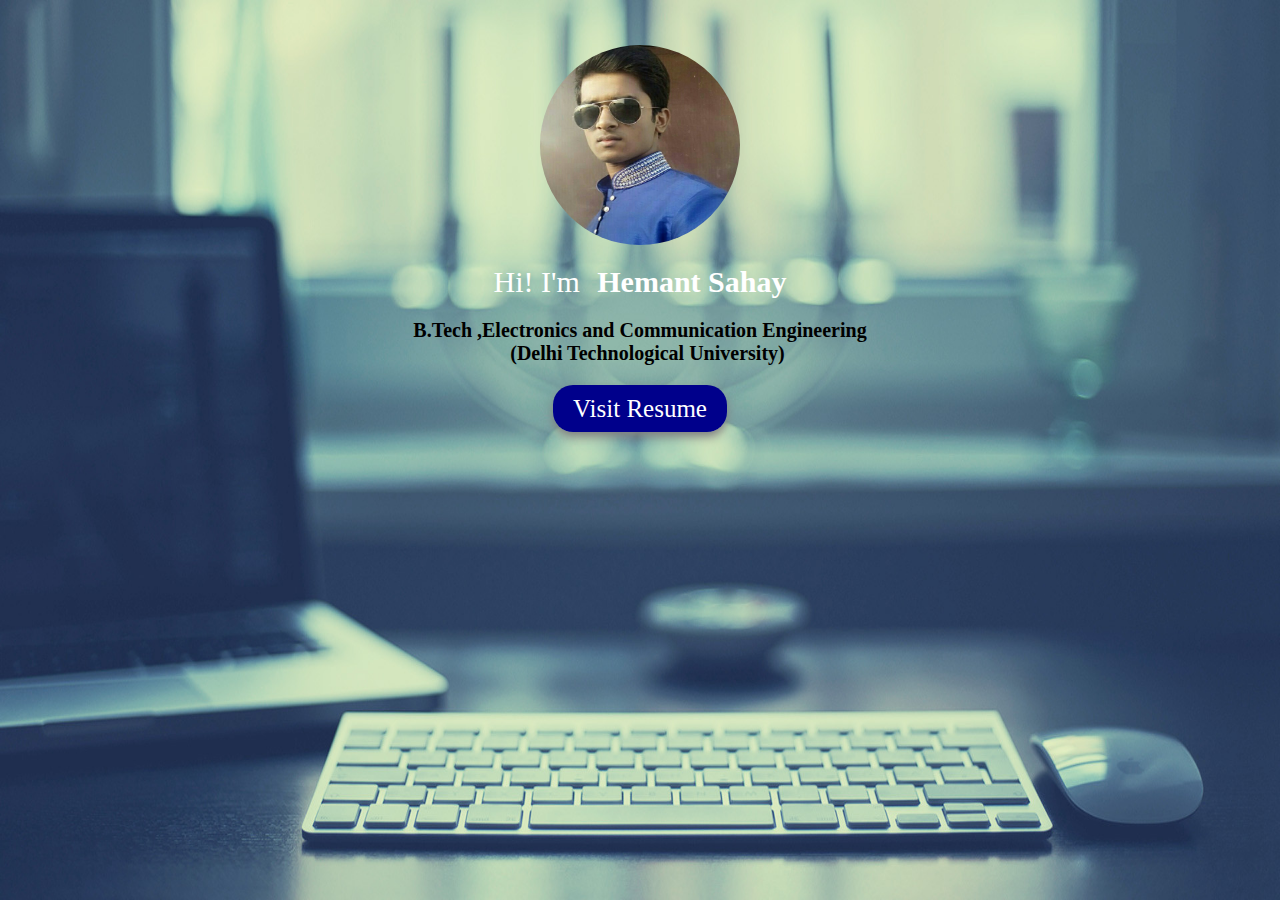
<file: index.html>
<!DOCTYPE html>
<html lang="en">
<head>
    <meta charset="UTF-8">
    <title>Resume</title>
    <link rel="stylesheet" href="welcome.css">
</head>
<body>
 <!-- <div id="preloader">
      <img src="preloader/loading-animations-preloader-gifs-ui-ux-effects-14.gif" alt="">
  </div>-->
    <div id="containesr">
    <div id="profileimg">
       <img src="pictures/pp.jpg" alt="profilePicture">
    </div>
      <div id="intro">
        <span id="hii">Hi! I'm </span><span id="name">Hemant Sahay</span>
    </div>
    <div id="edu">
        <span id="course">B.Tech ,</span><span id="year">Electronics and Communication Engineering </span><br>
        <span id="collage">(Delhi Technological University)</span>
    </div>
   
    <div id="button">
        <a href="player.html">Visit Resume</a>
    </div>
    </div>
  <!-- <script src="../jquery-3.2.1.min.js"></script>
<script src="main.js"></script>-->
</body>
</html>
</file>
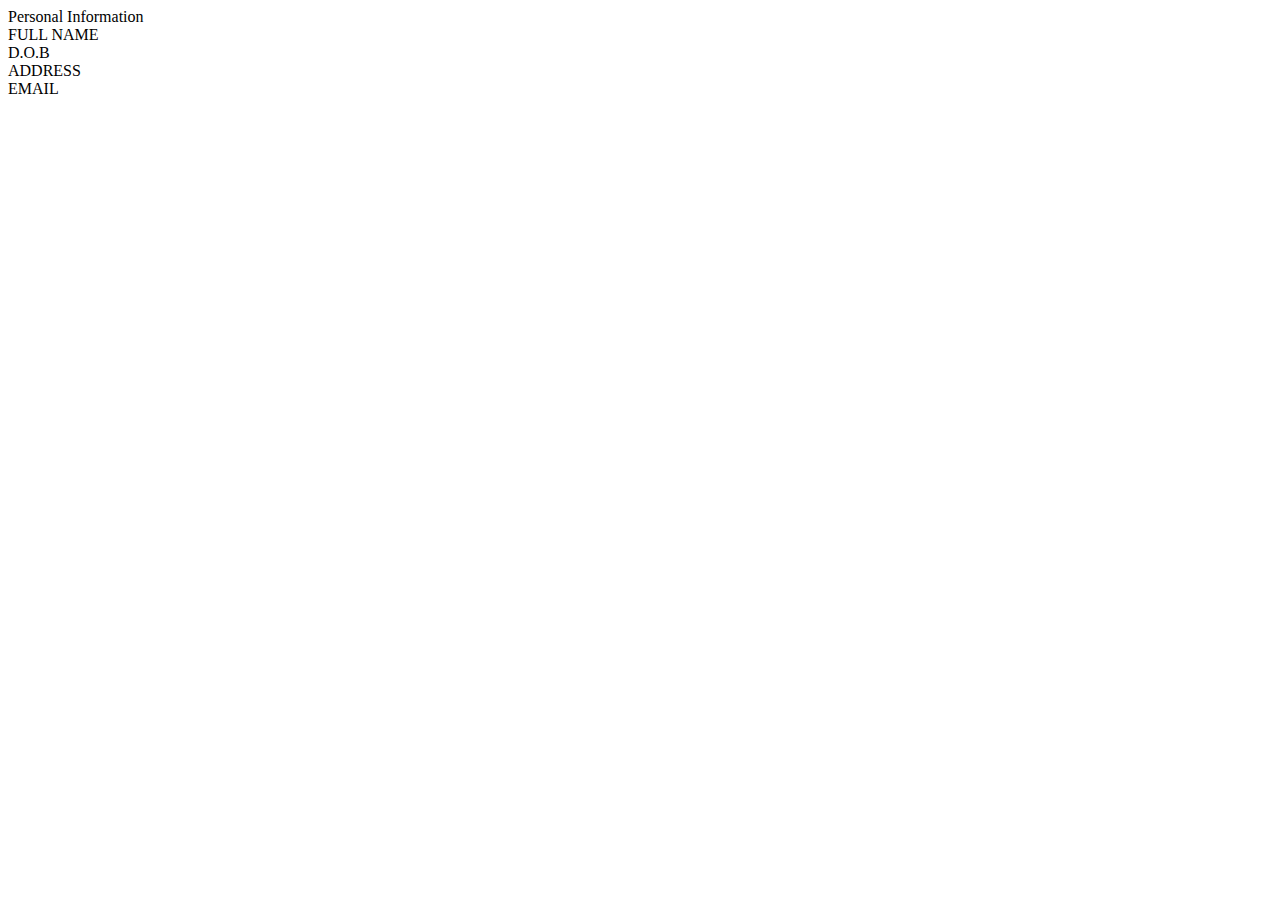
<file: contact.html>
<!DOCTYPE html>
<html lang="en">
<head>
    <meta charset="UTF-8">
    <title>Document</title>
</head>
<body>
    <div id="heading">
      <span>Personal Information</span>
    </div>
    <div id="intro">
        <span>FULL NAME</span><span></span><br>
        <span>D.O.B</span><span></span><br>
        <span>ADDRESS</span><span></span><br>
        <span>EMAIL</span><span></span><br>
        <span></span><span></span><br>
        
    </div>
        
</body>
</html>
</file>
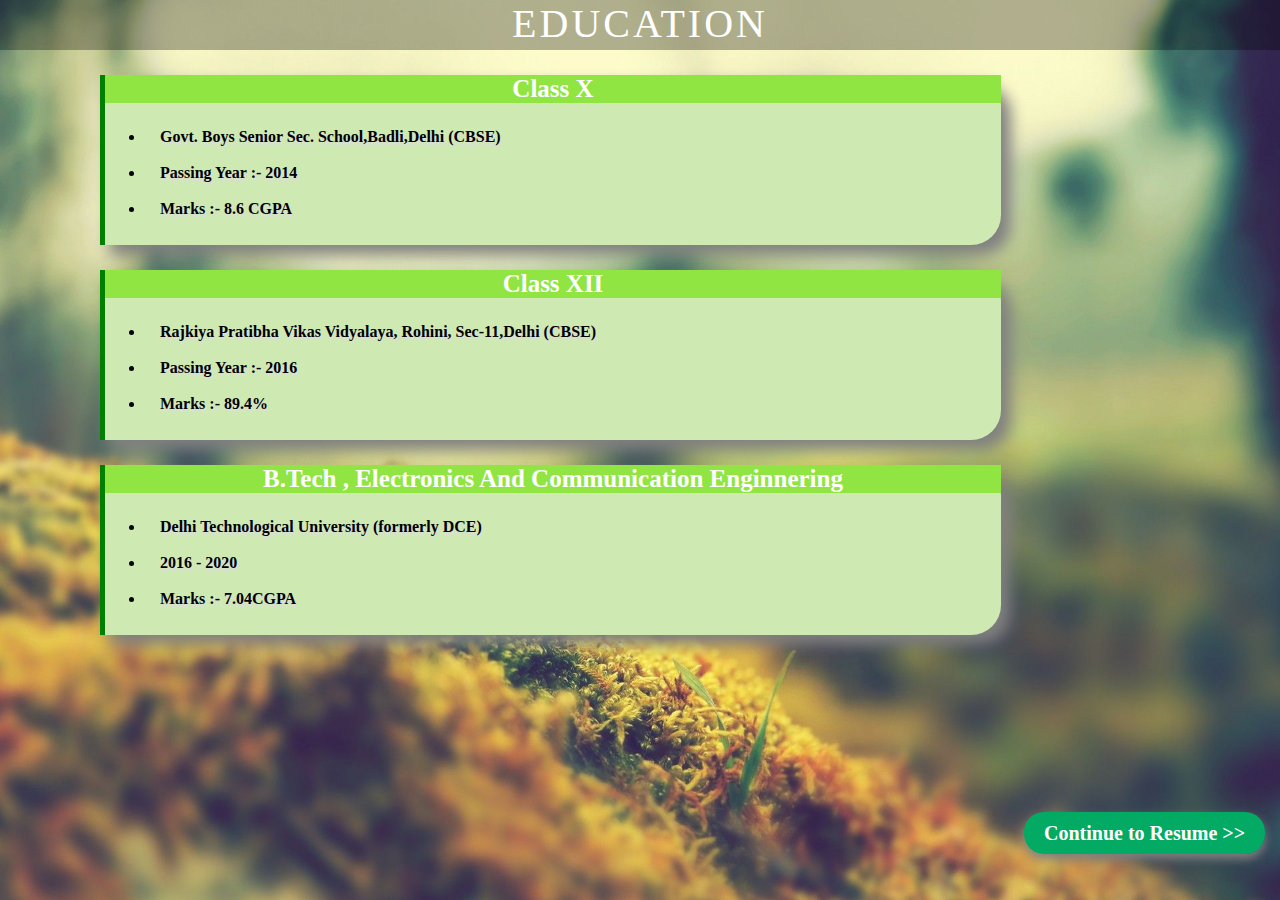
<file: education.html>
<!DOCTYPE html>
<html lang="en">
<head>
    <meta charset="UTF-8">
    <title>Education</title>
    <link rel="stylesheet" href="education.css">
</head>
<body>
    <div id="education">
        <span>EDUCATION</span>
    </div>
    <div id="primary" class="study">
        <h3 id="tenth" class="heading">Class X</h3>
        <ul>
        <li><span>Govt. Boys Senior Sec. School,Badli,Delhi (CBSE)</span><br><br></li>
        <li><span>Passing Year :- 2014</span><br><br></li>
        <li><span>Marks :- 8.6 CGPA</span></li>
        </ul>
    </div>
    <div id="high" class="study">
         <h3 id="twelth" class="heading">Class XII</h3>
        <ul>
        <li><span>Rajkiya Pratibha Vikas Vidyalaya, Rohini, Sec-11,Delhi (CBSE)</span><br><br></li>
        <li><span>Passing Year :- 2016</span><br><br></li>
        <li><span>Marks :- 89.4%</span></li>
        </ul>
       
    </div>
    <div id="collage" class="study">
         <h3 id="btech"class="heading">B.Tech , Electronics And Communication Enginnering</h3>
        <ul>
        <li><span>Delhi Technological University (formerly DCE)</span><br><br></li>
        <li><span>2016 - 2020</span><br><br></li>
        <li><span>Marks :- 7.04CGPA</span></li>
        </ul>
        
    </div>
    <div id="exit"><a href="projectPage.html">Continue to Resume >></a></div>
</body>
</html>
</file>
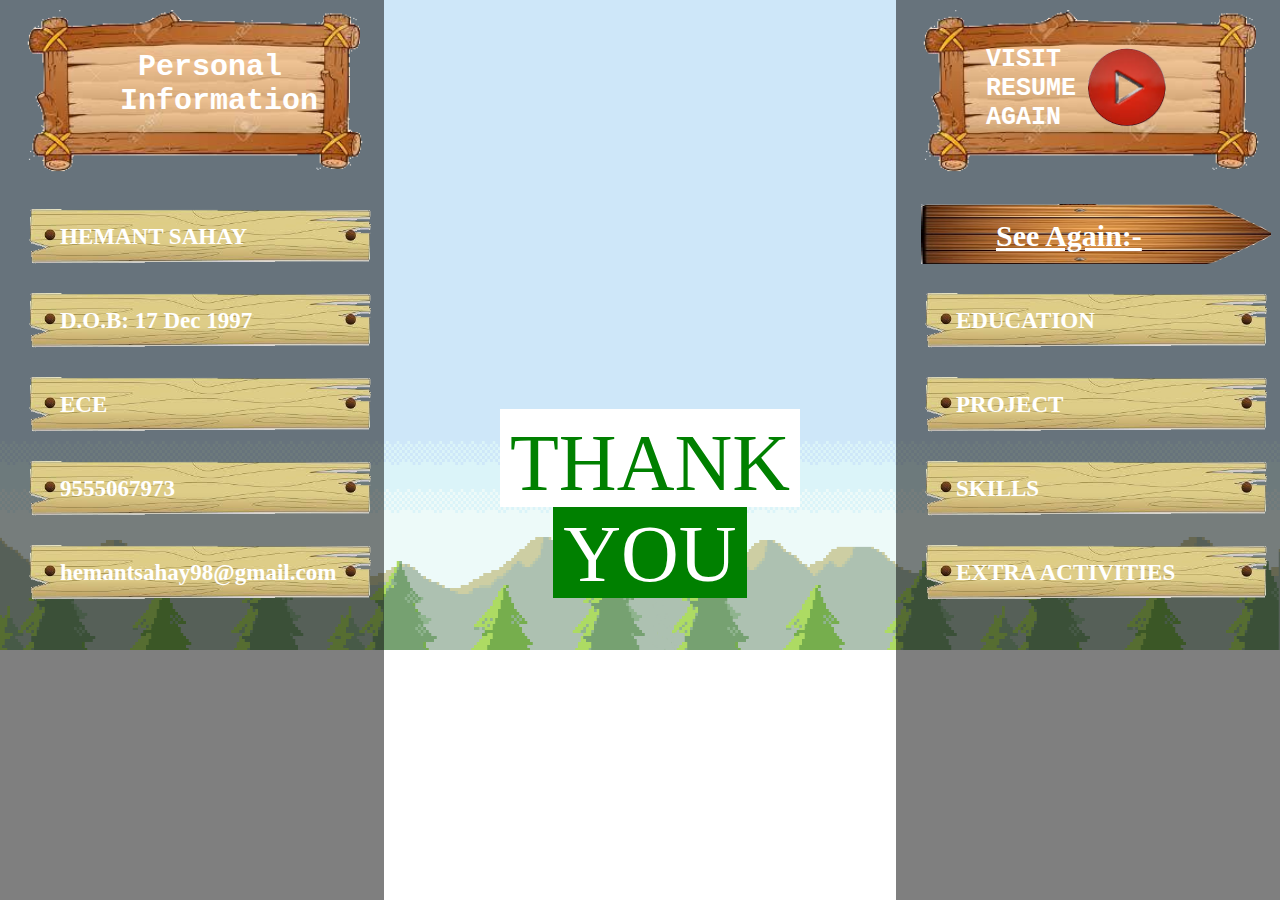
<file: end.html>
<!DOCTYPE html>
<html lang="en">
<head>
    <meta charset="UTF-8">
    <title>Document</title>
    <link rel="stylesheet" href="end.css">
</head>
<body>
  <div id="background"></div>
   <div id="thank">
       <a id="thanks">THANK</a><br>
       <a id="you">YOU</a>
   </div>
    <div id="left">
       <a id="personal"><pre> Personal<br>Information</pre></a>
       <img id="profile" src="pictures/button.jpg" alt="">
        <div class="detail">
           <a id="name">HEMANT SAHAY</a>
            <img src="pictures/woodenPiece.jpg" alt="">
        </div>
        <div class="detail">
            <a id="dob">D.O.B: 17 Dec 1997</a>
            <img src="pictures/woodenPiece.jpg" alt="">
        </div>
        <div class="detail">
            <a id="course">ECE</a>
            <img src="pictures/woodenPiece.jpg" alt="">
        </div>
        <div class="detail">
            <a id="phone">9555067973</a>
            <img src="pictures/woodenPiece.jpg" alt="">
        </div>
        <div class="detail">
            <a id="email">hemantsahay98@gmail.com</a>
            <img src="pictures/woodenPiece.jpg" alt="">
        </div>
        </div>
     
       <div id="right">
          <div id="visit">
           <img  src="pictures/button.jpg" alt="">
           <a href="player.html"><pre>VISIT<br>RESUME<br>AGAIN</pre>
           <img src="pictures/play.png" alt="">
           </a>
           </div>
            <div id="notice">
           <a id="name">See Again:-</a>
            <img src="pictures/direction.png" alt="">
        </div>
         <div class="detail">
            <a href="education.html" id="phone">EDUCATION</a>
          
            <img src="pictures/woodenPiece.jpg" alt="">
        </div>
            <div class="detail">
            <a href="project.html">PROJECT</a>
            <img src="pictures/woodenPiece.jpg" alt="">
        </div>
         <div class="detail">
            <a id="phone" href="Skill.html">SKILLS</a>
            <img src="pictures/woodenPiece.jpg" alt="">
        </div>
         <div class="detail">
            <a id="phone" href="extraActiivities.html">EXTRA ACTIVITIES</a>
            <img src="pictures/woodenPiece.jpg" alt="">
        </div>
       </div>
</body>
</html>
</file>
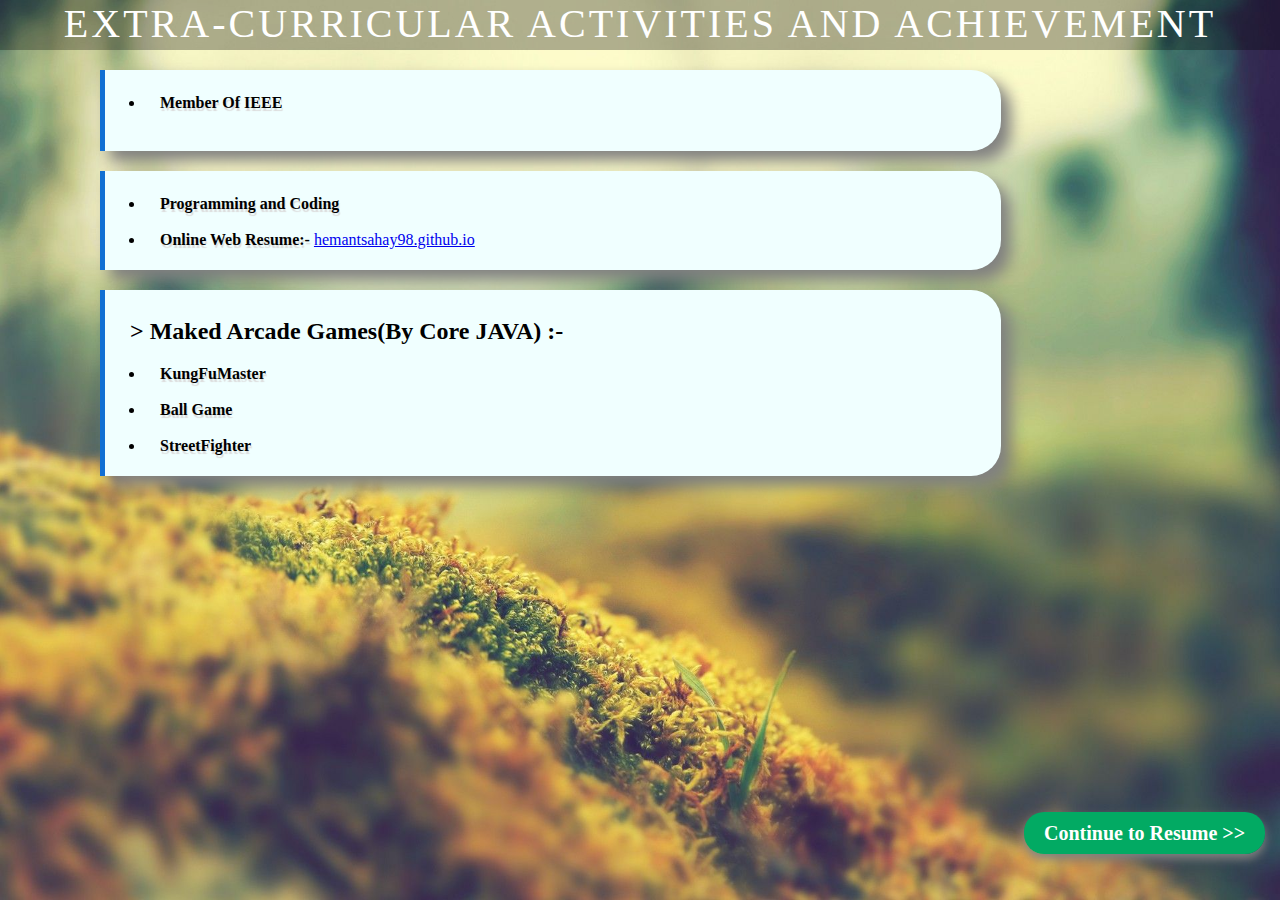
<file: extraActiivities.html>
<!DOCTYPE html>
<html lang="en">
<head>
    <meta charset="UTF-8">
    <title>Document</title>
    <link rel="stylesheet" href="ExtraActivities.css">
</head>
<body>
    <div id="education">
        <span>EXTRA-CURRICULAR ACTIVITIES AND ACHIEVEMENT</span>
    </div>
    <div id="primary" class="study">
       
        <ul>
        <li><span>Member Of IEEE</span><br><br></li>       
        </ul>
    </div>
    <div id="high" class="study">
        
        <ul>
        <li><span>Programming and Coding</span><br><br></li>
        <li><span>Online Web Resume:- </span><a href=" hemantsahay98.github.io">hemantsahay98.github.io</a></li>
        
        </ul>
       
    </div>
    <div id="collage" class="study">
        <h2>> Maked Arcade Games(By Core JAVA)
        :-</h2>
        <ul>
        <li><span>KungFuMaster</span><br><br></li>
        <li><span>Ball Game</span><br><br></li>
        <li><span>StreetFighter</span></li>
        </ul>
        
    </div>
    <div id="exit"><a href="end.html">Continue to Resume >></a></div>
</body>
</html>
</file>
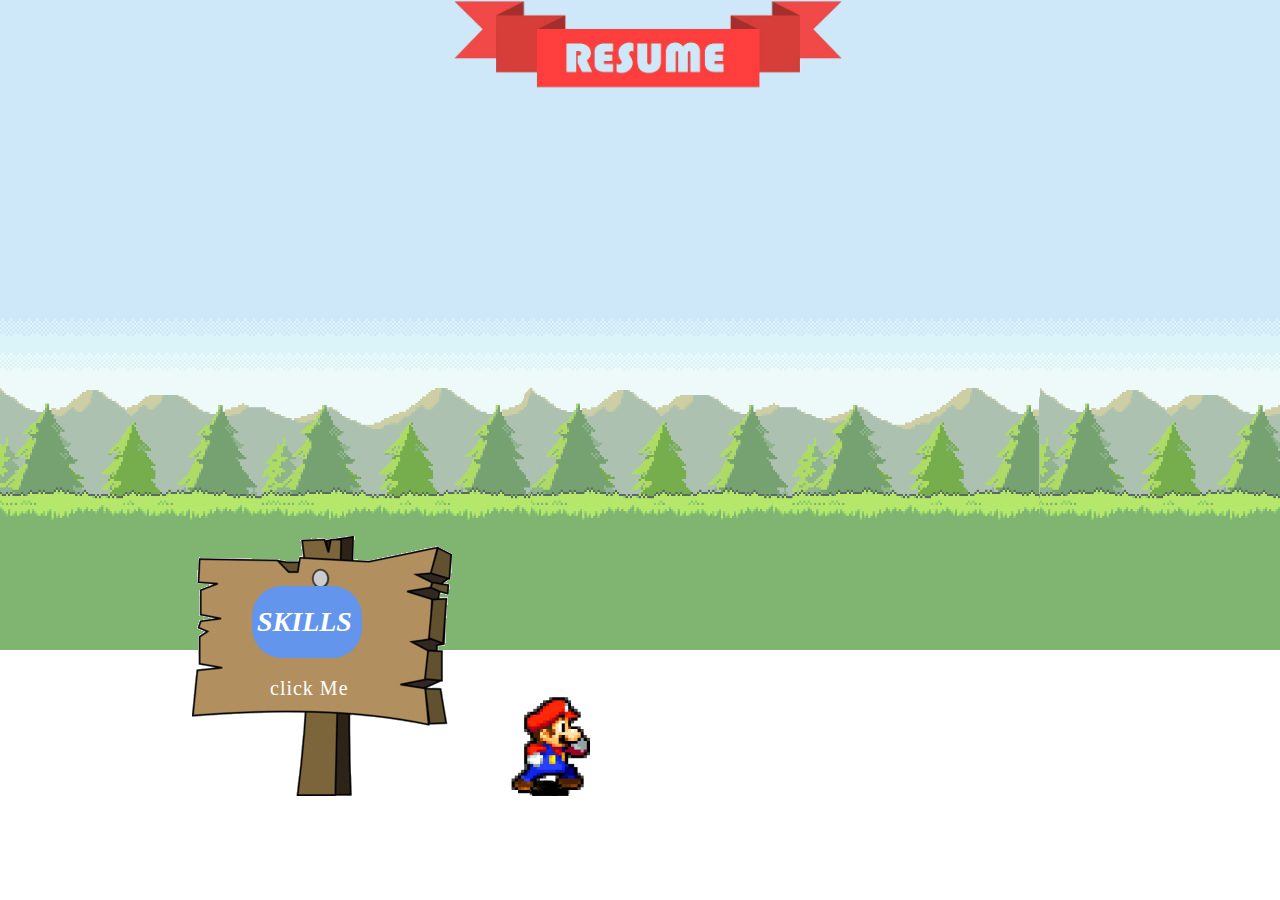
<file: extraActivitiesPage.html>
<!DOCTYPE html>
<html lang="en">
<head>
    <meta charset="UTF-8">
    <title>Document</title>
    <link rel="stylesheet" href="extraActivitiespage.css">
    <script src="extraActivitiespage.js"></script>
</head>
<body id="screen">
     <div id="resume">
           <img src="pictures/resume.png" alt="">
       </div>
          <div id="background"></div>
    <div id="player">
        <img src="pictures/153185578878303419.gif" alt="">
    </div>
    <div id="board1">
      
       <img src="pictures/woodenBoard.jpg" alt="">
      <a  href="Skill.html">SKILLS</a>
        <div id="focus">click Me</div>
    </div>
    
     <div id="board2">
      
       <img src="pictures/woodenBoard.jpg" alt="">
      <a  href="extraActiivities.html">EXTRA ACTIVITIES</a>
        <div id="focus">click Me</div>
    </div>
    
   
</body>
</html>
</file>
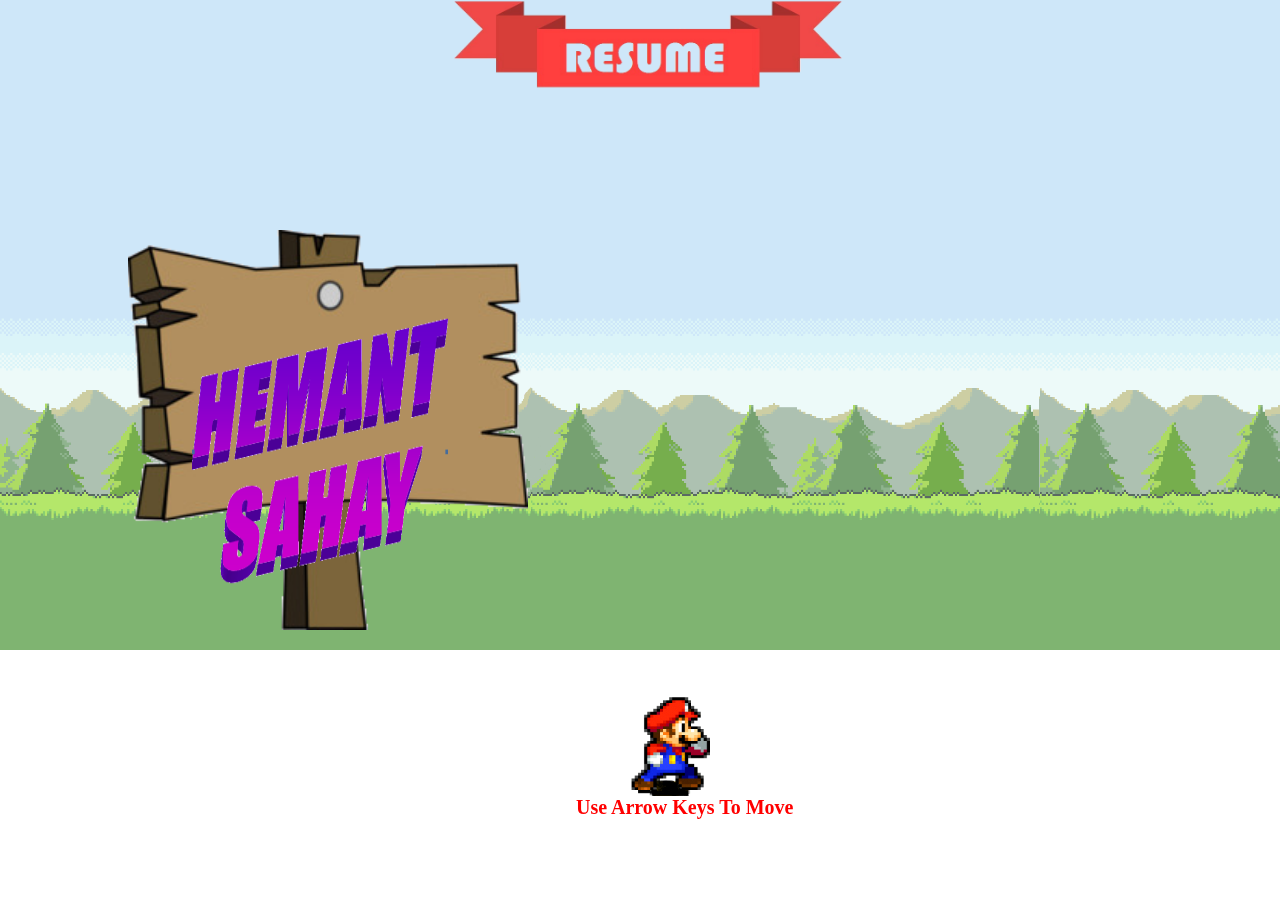
<file: player.html>
<!DOCTYPE html>
<html lang="en">
<head>
  
    <meta charset="UTF-8">
    <title>Document</title>
    <script src="player.js"></script>
    <link rel="stylesheet" href="player.css">
</head>
<body id="screen">
    
      <div id="name">
            <img id="stand" src="pictures/woodenBoard.jpg" alt="">
          
      </div>
      <img id="hemant" src="pictures/name.PNG" alt="">
      
       <div id="resume">
           <img src="pictures/resume.png" alt="">
       </div>
          <div id="background"></div>
    <div id="player">
        <img src="pictures/153185578878303419.gif" alt="">
    </div>
    <div id="board1">
      
       <img src="pictures/woodenBoard.jpg" alt="">
      <a  href="education.html">EDUCATION</a>
        <div id="focus">click Me</div>
    </div>
    <span id="direction">Use Arrow Keys To Move</span>
   
</body>
</html>
</file>
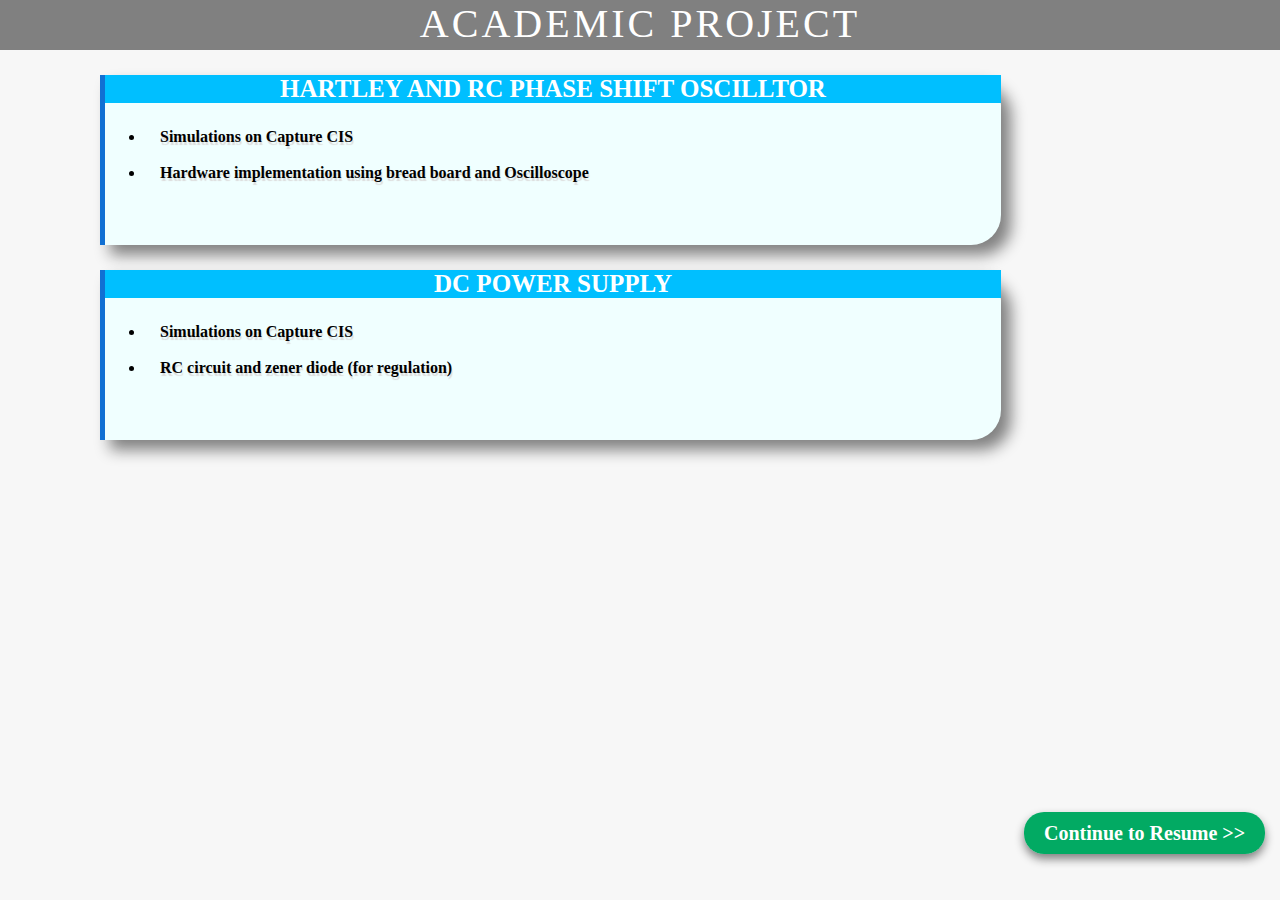
<file: project.html>
<!DOCTYPE html>
<html lang="en">
<head>
    <meta charset="UTF-8">
    <title>Document</title>
    <link rel="stylesheet" href="project.css">
</head>
<body>
   <div id="project">
        <span>ACADEMIC PROJECT</span>
    </div>
    <div id="oscilloscope" class="study">
        <h3 id="oscillator" class="heading">HARTLEY AND RC PHASE SHIFT OSCILLTOR</h3>
        <ul>
        <li><span>Simulations on Capture CIS</span><br><br></li>
        <li><span>Hardware implementation using bread board and Oscilloscope</span><br><br></li>
        
        </ul>
    </div>
    <div id="supply" class="study">
         <h3 id="power"class="heading">DC POWER SUPPLY</h3>
        <ul>
        <li><span>Simulations on Capture CIS</span><br><br></li>
        <li><span>RC circuit and zener diode (for regulation)</span><br><br></li>
        
        </ul>
       
    </div>
    <div id="exit"><a href="SkillPage.html">Continue to Resume >></a></div>
</body>
</html>
</file>
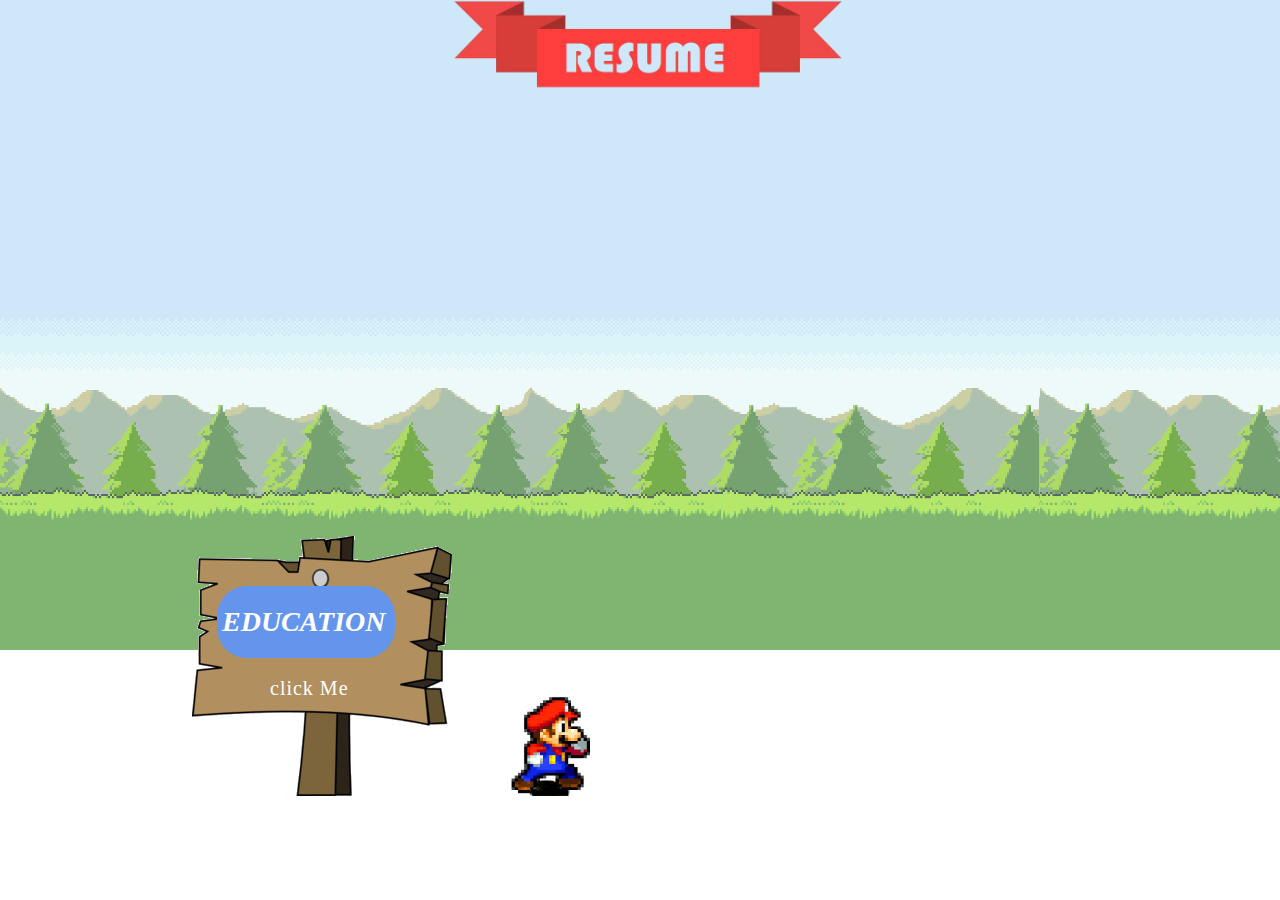
<file: projectPage.html>
<!DOCTYPE html>
<html lang="en">
<head>
    <meta charset="UTF-8">
    <title>Document</title>
    <link rel="stylesheet" href="projectPage.css">
    <script src="projectPage.js"></script>
</head>
<body id="screen">
     <div id="resume">
           <img src="pictures/resume.png" alt="">
       </div>
          <div id="background"></div>
    <div id="player">
        <img src="pictures/153185578878303419.gif" alt="">
    </div>
    <div id="board1">
      
       <img src="pictures/woodenBoard.jpg" alt="">
      <a  href="education.html">EDUCATION</a>
        <div id="focus">click Me</div>
    </div>
    
     <div id="board2">
      
       <img src="pictures/woodenBoard.jpg" alt="">
      <a  href="project.html">PROJECTS</a>
        <div id="focus">click Me</div>
    </div>
    
   
</body>
</html>
</file>
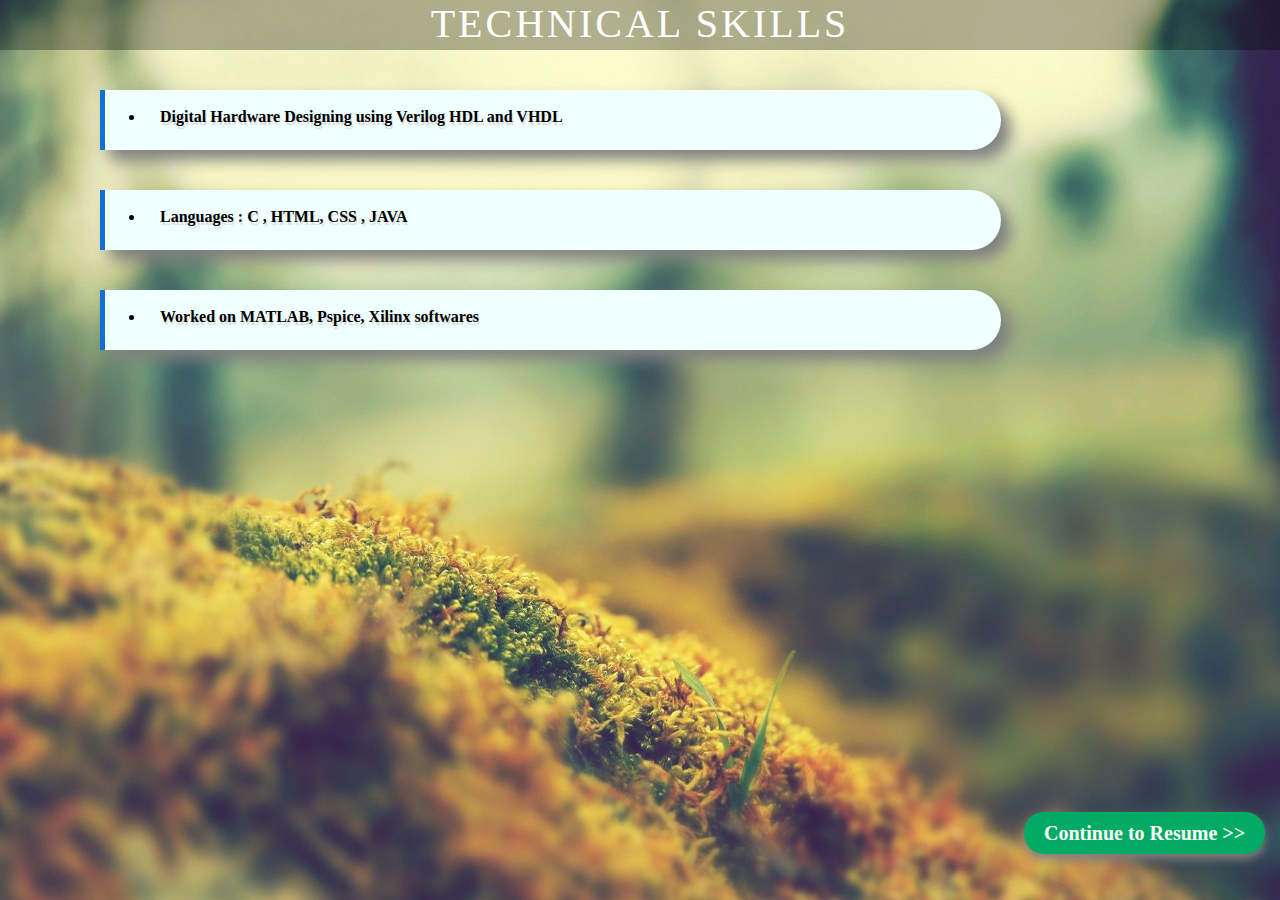
<file: Skill.html>
<!DOCTYPE html>
<html lang="en">
<head>
    <meta charset="UTF-8">
    <title>Document</title>
    <link rel="stylesheet" href="Skill.css">
</head>
<body>
   <div id="skill">
        <span>TECHNICAL SKILLS</span>
    </div>
    <div id="hardware" class="study">
        <ul>
        <br>
        <li><span>Digital Hardware Designing using Verilog  HDL and VHDL</span><br><br></li>
        </ul>
    </div>
     <div id="language" class="study">
        <ul>
        <br>
        <li><span>Languages : C , HTML, CSS , JAVA</span><br><br></li>
        </ul>
         </div>
          <div id="work" class="study">
        <ul>
        <br>
        <li><span>Worked on MATLAB, Pspice, Xilinx softwares</span><br><br></li>
        </ul>
        </div>
    <div id="exit"><a href="extraActivitiesPage.html">Continue to Resume >></a></div>
</body>
</html>
</file>
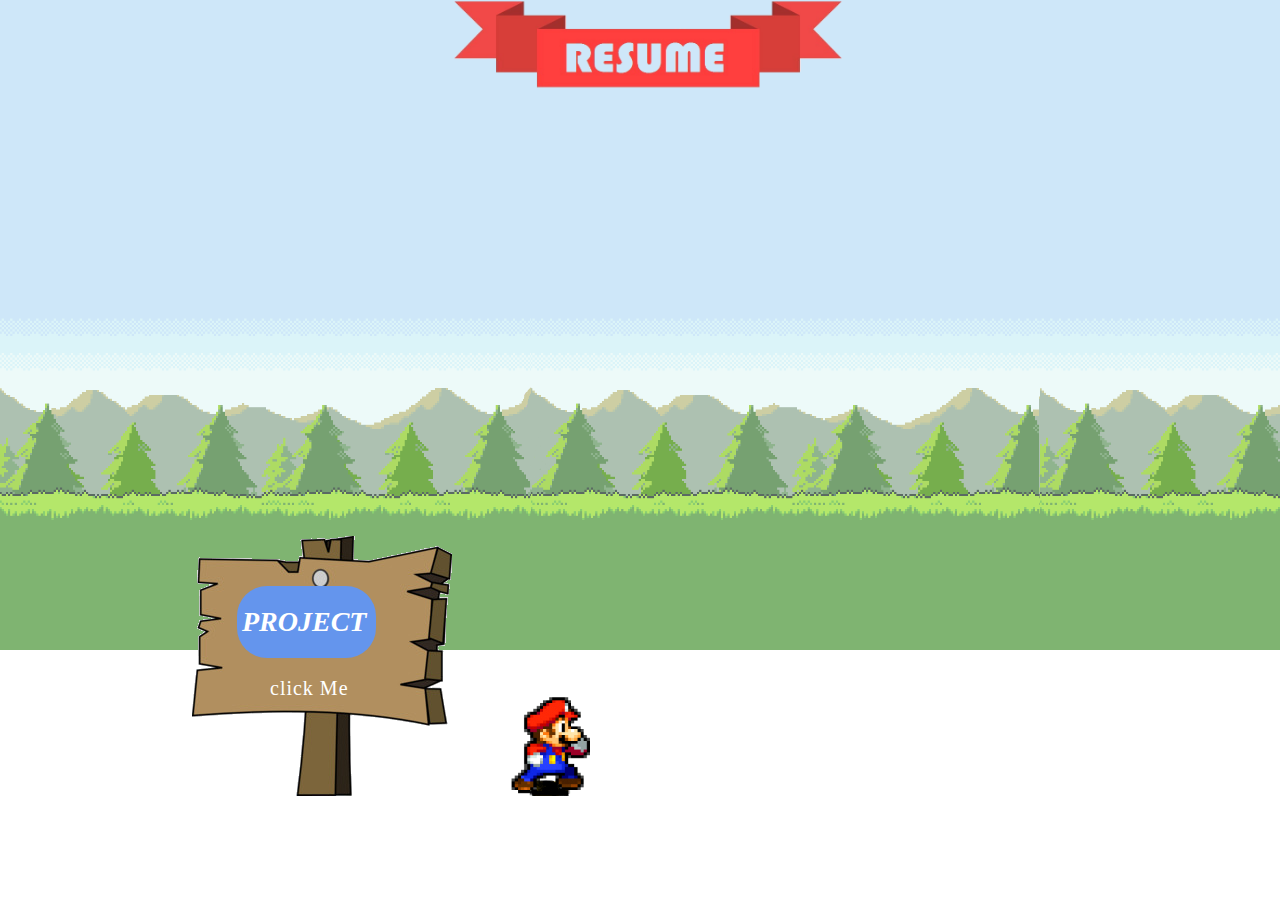
<file: SkillPage.html>
<!DOCTYPE html>
<html lang="en">
<head>
    <meta charset="UTF-8">
    <title>Document</title>
    <link rel="stylesheet" href="SkillPage.css">
    <script src="SkillPage.js"></script>
</head>
<body id="screen">
     <div id="resume">
           <img src="pictures/resume.png" alt="">
       </div>
          <div id="background"></div>
    <div id="player">
        <img src="pictures/153185578878303419.gif" alt="">
    </div>
    <div id="board1">
      
       <img src="pictures/woodenBoard.jpg" alt="">
      <a  href="project.html">PROJECT</a>
        <div id="focus">click Me</div>
    </div>
    
     <div id="board2">
      
       <img src="pictures/woodenBoard.jpg" alt="">
      <a  href="Skill.html">SKILLS</a>
        <div id="focus">click Me</div>
    </div>
    
   
</body>
</html>
</file>
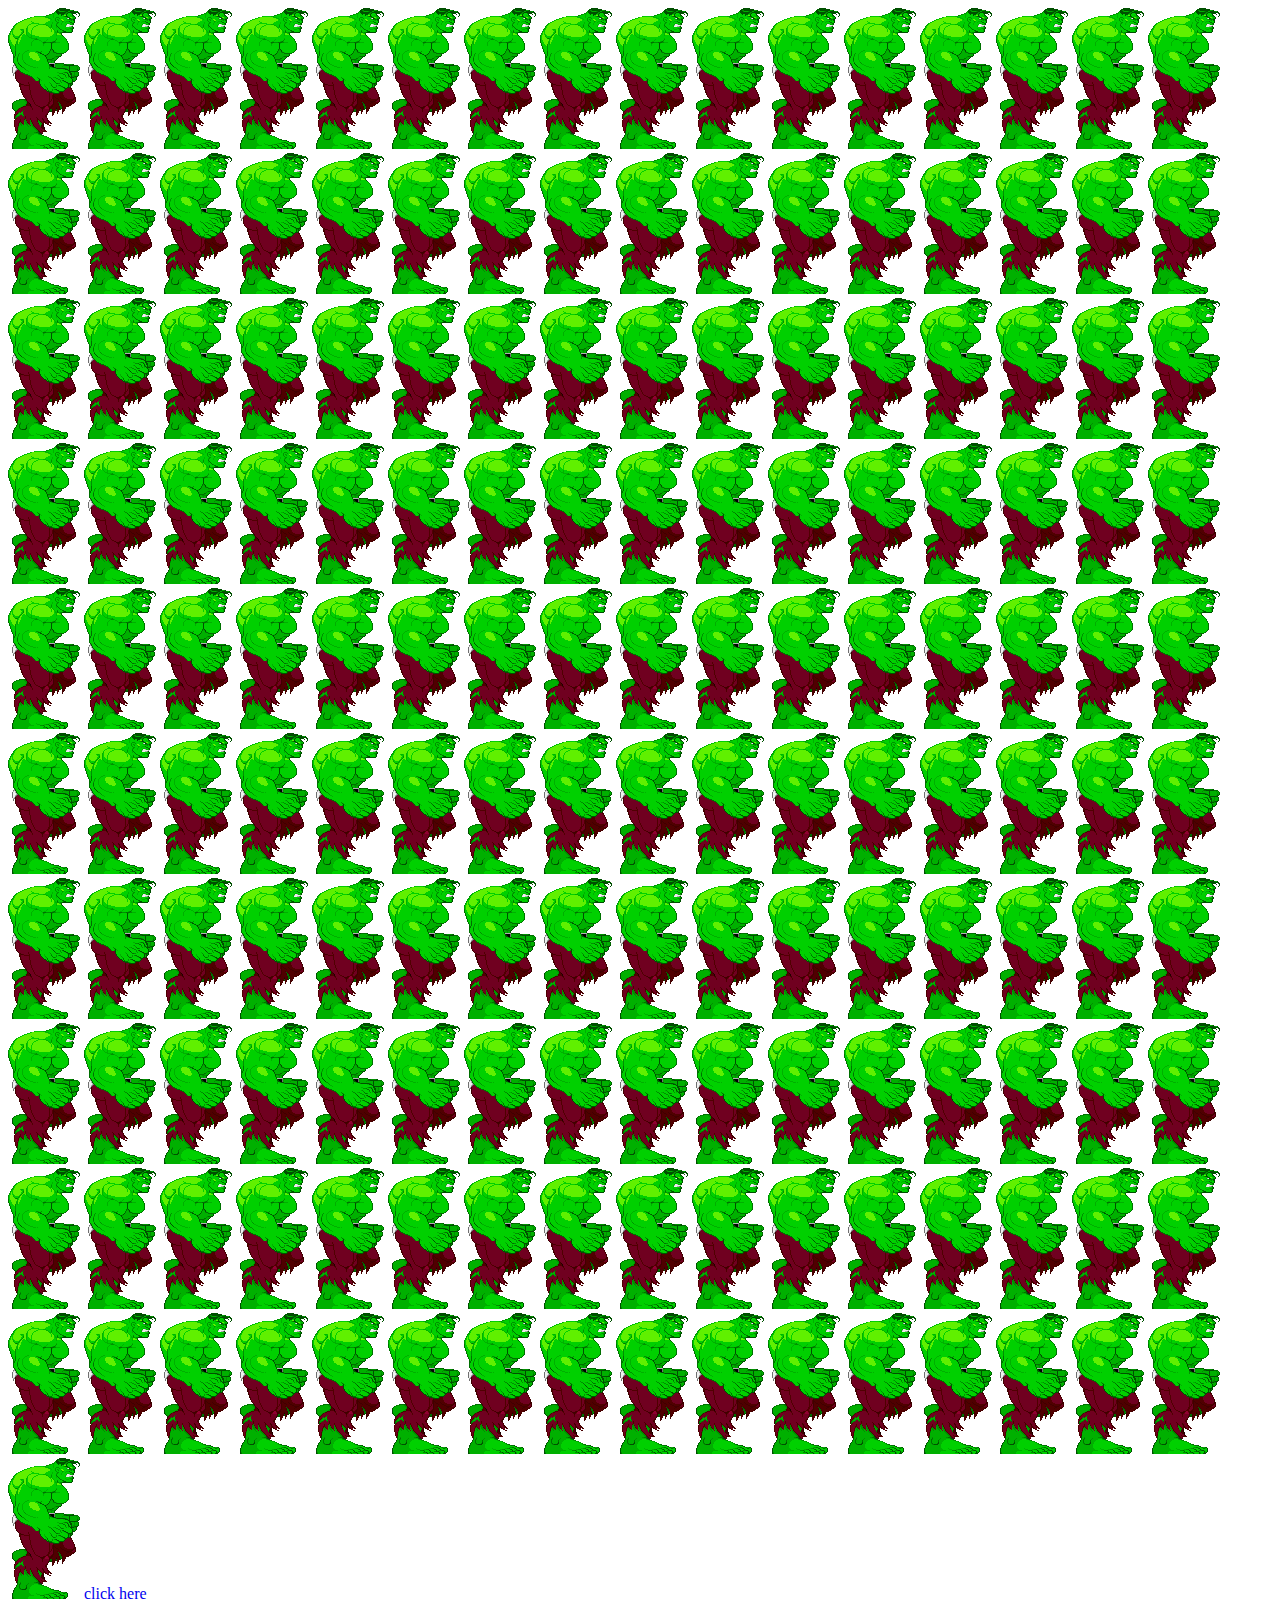
<file: test.html>
<!DOCTYPE html>
<html lang="en">
<head>
    <meta charset="UTF-8">
    <title>Document</title>
</head>
<body>
    <img id="image" src="pictures/01-img.png" alt="">
    <img src="pictures/01-img.png" alt="">
    <img src="pictures/01-img.png" alt="">
    <img src="pictures/01-img.png" alt="">
    <img src="pictures/01-img.png" alt="">
    <img src="pictures/01-img.png" alt="">
    <img src="pictures/01-img.png" alt="">
    <img src="pictures/01-img.png" alt="">
    <img src="pictures/01-img.png" alt="">
    <img src="pictures/01-img.png" alt="">
    <img src="pictures/01-img.png" alt="">
    <img src="pictures/01-img.png" alt="">
    <img src="pictures/01-img.png" alt="">
    <img src="pictures/01-img.png" alt="">
    <img src="pictures/01-img.png" alt="">
    <img src="pictures/01-img.png" alt="">
    <img src="pictures/01-img.png" alt="">
     
    <img src="pictures/01-img.png" alt="">
    <img src="pictures/01-img.png" alt="">
    <img src="pictures/01-img.png" alt="">
    <img src="pictures/01-img.png" alt="">
    <img src="pictures/01-img.png" alt="">
    <img src="pictures/01-img.png" alt="">
    <img src="pictures/01-img.png" alt="">
    <img src="pictures/01-img.png" alt="">
    <img src="pictures/01-img.png" alt="">
    <img src="pictures/01-img.png" alt="">
    <img src="pictures/01-img.png" alt="">
    <img src="pictures/01-img.png" alt="">
    <img src="pictures/01-img.png" alt="">
    <img src="pictures/01-img.png" alt="">
    <img src="pictures/01-img.png" alt="">
    <img src="pictures/01-img.png" alt="">
    <img src="pictures/01-img.png" alt="">
    <img src="pictures/01-img.png" alt="">
    <img src="pictures/01-img.png" alt="">
    <img src="pictures/01-img.png" alt="">
    <img src="pictures/01-img.png" alt="">
    <img src="pictures/01-img.png" alt="">
    <img src="pictures/01-img.png" alt="">
    <img src="pictures/01-img.png" alt="">
    <img src="pictures/01-img.png" alt="">
    <img src="pictures/01-img.png" alt="">
    <img src="pictures/01-img.png" alt="">
    <img src="pictures/01-img.png" alt="">
    <img src="pictures/01-img.png" alt="">
    <img src="pictures/01-img.png" alt="">
    <img src="pictures/01-img.png" alt="">
    <img src="pictures/01-img.png" alt="">
     
    <img src="pictures/01-img.png" alt="">
    <img src="pictures/01-img.png" alt="">
    <img src="pictures/01-img.png" alt="">
    <img src="pictures/01-img.png" alt="">
    <img src="pictures/01-img.png" alt="">
    <img src="pictures/01-img.png" alt="">
    <img src="pictures/01-img.png" alt="">
    <img src="pictures/01-img.png" alt="">
    <img src="pictures/01-img.png" alt="">
    <img src="pictures/01-img.png" alt="">
    <img src="pictures/01-img.png" alt="">
    <img src="pictures/01-img.png" alt="">
    <img src="pictures/01-img.png" alt="">
    <img src="pictures/01-img.png" alt="">
    <img src="pictures/01-img.png" alt="">
    <img src="pictures/01-img.png" alt="">
    <img src="pictures/01-img.png" alt="">
    <img src="pictures/01-img.png" alt="">
    <img src="pictures/01-img.png" alt="">
    <img src="pictures/01-img.png" alt="">
    <img src="pictures/01-img.png" alt="">
    <img src="pictures/01-img.png" alt="">
    <img src="pictures/01-img.png" alt="">
    <img src="pictures/01-img.png" alt="">
    <img src="pictures/01-img.png" alt="">
    <img src="pictures/01-img.png" alt="">
    <img src="pictures/01-img.png" alt="">
    <img src="pictures/01-img.png" alt="">
    <img src="pictures/01-img.png" alt="">
    <img src="pictures/01-img.png" alt="">
    <img src="pictures/01-img.png" alt="">
    <img src="pictures/01-img.png" alt="">
     
    <img src="pictures/01-img.png" alt="">
    <img src="pictures/01-img.png" alt="">
    <img src="pictures/01-img.png" alt="">
    <img src="pictures/01-img.png" alt="">
    <img src="pictures/01-img.png" alt="">
    <img src="pictures/01-img.png" alt="">
    <img src="pictures/01-img.png" alt="">
    <img src="pictures/01-img.png" alt="">
    <img src="pictures/01-img.png" alt="">
    <img src="pictures/01-img.png" alt="">
    <img src="pictures/01-img.png" alt="">
    <img src="pictures/01-img.png" alt="">
    <img src="pictures/01-img.png" alt="">
    <img src="pictures/01-img.png" alt="">
    <img src="pictures/01-img.png" alt="">
    <img src="pictures/01-img.png" alt="">
    <img src="pictures/01-img.png" alt="">
    <img src="pictures/01-img.png" alt="">
    <img src="pictures/01-img.png" alt="">
    <img src="pictures/01-img.png" alt="">
    <img src="pictures/01-img.png" alt="">
    <img src="pictures/01-img.png" alt="">
    <img src="pictures/01-img.png" alt="">
    <img src="pictures/01-img.png" alt="">
    <img src="pictures/01-img.png" alt="">
    <img src="pictures/01-img.png" alt="">
    <img src="pictures/01-img.png" alt="">
    <img src="pictures/01-img.png" alt="">
    <img src="pictures/01-img.png" alt="">
    <img src="pictures/01-img.png" alt="">
    <img src="pictures/01-img.png" alt="">
    <img src="pictures/01-img.png" alt="">
     
    <img src="pictures/01-img.png" alt="">
    <img src="pictures/01-img.png" alt="">
    <img src="pictures/01-img.png" alt="">
    <img src="pictures/01-img.png" alt="">
    <img src="pictures/01-img.png" alt="">
    <img src="pictures/01-img.png" alt="">
    <img src="pictures/01-img.png" alt="">
    <img src="pictures/01-img.png" alt="">
    <img src="pictures/01-img.png" alt="">
    <img src="pictures/01-img.png" alt="">
    <img src="pictures/01-img.png" alt="">
    <img src="pictures/01-img.png" alt="">
    <img src="pictures/01-img.png" alt="">
    <img src="pictures/01-img.png" alt="">
    <img src="pictures/01-img.png" alt="">
    <img src="pictures/01-img.png" alt="">
    <img src="pictures/01-img.png" alt="">
    <img src="pictures/01-img.png" alt="">
    <img src="pictures/01-img.png" alt="">
    <img src="pictures/01-img.png" alt="">
    <img src="pictures/01-img.png" alt="">
    <img src="pictures/01-img.png" alt="">
    <img src="pictures/01-img.png" alt="">
    <img src="pictures/01-img.png" alt="">
    <img src="pictures/01-img.png" alt="">
    <img src="pictures/01-img.png" alt="">
    <img src="pictures/01-img.png" alt="">
    <img src="pictures/01-img.png" alt="">
    <img src="pictures/01-img.png" alt="">
    <img src="pictures/01-img.png" alt="">
    <img src="pictures/01-img.png" alt="">
    <img src="pictures/01-img.png" alt="">
     
    <img src="pictures/01-img.png" alt="">
    <img src="pictures/01-img.png" alt="">
    <img src="pictures/01-img.png" alt="">
    <img src="pictures/01-img.png" alt="">
    <img src="pictures/01-img.png" alt="">
    <img src="pictures/01-img.png" alt="">
    <img src="pictures/01-img.png" alt="">
    <img src="pictures/01-img.png" alt="">
    <img src="pictures/01-img.png" alt="">
    <img src="pictures/01-img.png" alt="">
    <img src="pictures/01-img.png" alt="">
    <img src="pictures/01-img.png" alt="">
    <img src="pictures/01-img.png" alt="">
    <img src="pictures/01-img.png" alt="">
    <img src="pictures/01-img.png" alt="">
    <img src="pictures/01-img.png" alt="">
    
    <a href="#image">
        click here
    </a>
</body>
</html>
</file>
<file: welcome.css>
body{
    margin: 0px;
    background-image: url("pictures/251850.jpg");
    background-size: 100% 100%;
    background-repeat: no-repeat;
    background-attachment: fixed;
}
#header{
    background-color: black;
    opacity: 0.5;
    height: 80px;.
    
}
#header img{
    height: 80px;
    width: 80px;
    border-radius: 50%;
    margin-left: 30px;
}
#container{
    margin-top: 100px;
}
#profileimg img{
    height: 200px;
    width: 200px;
    border-radius: 50%;
}
#profileimg{
    text-align: center;
    margin-top: 45px;
     height: 200px;
    
    
}
#intro{
    color: white;
    font-size: 30px;
    margin-top: 20px;
    text-align: center;
}
#intro #hii{
    margin-right: 10px
}
#intro #name{
    font-weight: bold;
}
#edu{
   color: black;
    font-size: 20px;
    margin-top: 20px;
    text-align: center;
    font-weight: bold;
}
#edu #course{
   
}
#edu #year{

}
#collage{
   color: black;
    font-size: 20px;
    margin-top: 20px;
    text-align: center;
    margin-left: 15px;
}
/*#button{
    text-align: center;
    width: 200px;
    height: 50px;
    background-color: #DD6620;
    border-radius: 30px;
    margin-left: 580px;
    margin-top: 20px;
}
#button:hover{
    background-color:darkblue;
}
#button span{
    position: absolute;
    left: 600px;
    top: 395px;
    
}*/
#button{
    margin-top: 30px;
    text-align: center;
}
#button a{
    background-color: darkblue;
    color: white;
    font-size: 25px;
    text-decoration: none;
    padding: 10px 20px 10px 20px;
    border-radius: 20px;
    box-shadow: 0px 5px 10px grey; 
    transform: 1s;
}
#button a:hover{
    background-color: #02AA63;
}
</file>
<file: education.css>
body{
    margin: 0px;
    background-color:#F7F7F7;
    overflow: hidden;
}body{
    margin: 0px;
    background-image: url(pictures/park2.jpg);
    overflow: hidden;
      background-size: 100% 100%;
    background-repeat: no-repeat;
    background-attachment: fixed;
}
#education{
    background-color: rgb(0,0,0,0.3);
    
    height: 50px;
    text-align: center;
    color: white;
    font-size: 40px;
    letter-spacing: 3px;
    animation-name: topic;
    animation-duration: 2s;
    animation-direction: normal;
    animation-iteration-count: 1;
}
@keyframes topic{
    from{
        transform: scale(0);
    }
   }
.study{
    margin-top: 20px;
    margin-left: 100px;
    height: 170px;
    width: 70%;
    background-color: rgb(206, 234, 178);
    border-bottom-right-radius:30px;
    border-top-right-radius: 30px;
    border-left: 5px solid green;
    box-shadow: 10px 10px 15px grey;
  
}


.study:hover{
    transition-duration: 0.5s;
    transform: scale(1.1);
}
#exit{
    margin-left: 80%;
    position: absolute;
    bottom: 55px;
    animation-name: exit;
    animation-duration: 15s;
    animation-direction: normal;
    animation-iteration-count: 1;
    
}
@keyframes exit{
    0%{
        transform: scale(0);
    }
    80%{
        transform: scale(0);
    }
}
#exit a:hover{
    background-color: royalblue;
    color: black;
}
#exit a{
    background-color: #02AA63;
    color: white;
    font-size: 20px;
    font-weight: bold;
    text-decoration: none;
    padding: 10px 20px 10px 20px;
    border-radius: 20px;
    box-shadow: 0px 5px 10px grey;
    transition-duration: 1s;
}
#tenth{
    text-align-last: center;
    font-size: 25px;
    background-color:rgb(145, 229, 66);
    color: white;
}
#twelth{
    text-align-last: center;
    font-size: 25px;
    background-color:rgb(145, 229, 66);
    color: white;
}
#btech{
    text-align-last: center;
    font-size: 25px;
    background-color:rgb(145, 229, 66);
    color: white;
}

#primary span{
    padding-left: 15px;
    color: black;
    font-weight: bold;
    text-shadow: 1px 3px 1px gainsboro;
    
}
#high span{
    padding-left: 15px;
    color: black;
    font-weight: bold;
    text-shadow: 1px 3px 1px gainsboro;
     animation-name: content;
    animation-duration: 2s;
    animation-iteration-count: 1;
    animation-direction: normal;
    
}
#collage span{
    padding-left: 15px;
    color: black;
    font-weight: bold;
    text-shadow: 1px 3px 1px gainsboro;
    
}
#primary{
    animation: box 4s;
}
#high{
    animation: box2 8s;
}
#collage{
       animation: box3 11s;

}
@keyframes box{
    0%{
        transform: translateX(-1200px);
    }
    30%{ transform: translateX(-1200px);}
}
@keyframes box2{
     0%{
        transform: translateX(2200px);
    }
    40%{ transform: translateX(2200px);}
}
@keyframes box3{
      0%{
        transform: translateX(-1200px);
    }
    60%{ transform: translateX(-1200px);}
}
</file>
<file: end.css>
body{
    margin: 0px;
    overflow: hidden;
}
#background{
   height: 650px;
    width:  9000px;
    background-image: url("pictures/SYY2mJz.png");
    background-size: 100% 100%;
    background-attachment: fixed;
}
#thank{
    text-align: center;
    position: absolute;
    bottom: 300px;
    left: 500px;
    font-size: 80px;
   
}


#thanks{
   background-color: white;
    padding: 10px 10px 0px 10px;
    color: green;
}
#you{
      background-color: green;
    padding: 3px 10px 0px 10px;
    color: white;
}


#left{
    position: absolute;
    background-color: rgb(0,0,0,0.5);
    height: 100%;
    width: 30%;
    bottom: 0%;
    padding-top: 50px;
}
#right{
  position: absolute;
    background-color: rgb(0,0,0,0.5);
    height: 100%;
    width: 30%;
    bottom: 0%; 
    left: 70%;
}
#personal{
    margin-top: 150px;
}
.detail a{
    text-decoration: none;
    font-weight: bold;
    color: white;
    position: absolute;
    font-size: 23px;
   transform: translate(60px,40px);
}
.detail{
    transition-duration: 0.5s;
}
.detail:hover{
    transform: scale(1.1);
    cursor: pointer;
}
.detail img{
    height: 60px;
    width: 350px;
    padding-top: 20px;
    padding-left: 25px;
   }
#profile{
    width: 350px;
    margin-left: 20px;
}
#personal{
    position: absolute;
    color: white;
    font-size: 30px;
    font-weight: bold;
    font-family: fantasy;
    transform: translate(120px,-130px);
}
#visit img{
    width: 350px;
    margin-left: 20px;
}
#visit a{
    position: absolute;
    text-decoration: none;
    color: white;
    font-size: 25px;
    font-weight: bold;
    transform: translate(-280px,20px);
}
#visit a img{
    position: absolute;
    height: 80px;
    width: 80px;
    transform: translate(80px,-110px);
    transition-duration: 0.5s;
}
#visit{
    transition-duration: 0.5s;
}
#visit:hover{
    transform: scale(1.1);
}
#notice a{
    text-decoration: none;
    font-weight: bold;
    color: white;
    position: absolute;
    font-size: 30px;
    text-decoration: underline;
   transform: translate(100px,35px);
}

#notice img{
    height: 60px;
    width: 350px;
    padding-top: 20px;
    padding-left: 25px;
   }
</file>
<file: ExtraActivities.css>
body{
    margin: 0px;
    background-image: url(pictures/park2.jpg);
    overflow: hidden;
      background-size: 100% 100%;
    background-repeat: no-repeat;
    background-attachment: fixed;
}
#education{
    background-color: rgb(0,0,0,0.3);
    height: 50px;
    text-align: center;
    color: white;
    font-size: 40px;
    letter-spacing: 3px;
    animation-name: topic;
    animation-duration: 2s;
    animation-direction: normal;
    animation-iteration-count: 1;
}
@keyframes topic{
    from{
        transform: scale(0);
    }
   }
.study{
    margin-top: 20px;
    margin-left: 100px;
    height: auto;
    padding-top: 8px;
    padding-bottom: 5px;
    width: 70%;
    background-color: azure;
    border-bottom-right-radius:30px;
    border-top-right-radius: 30px;
    border-left: 5px solid #1170D3;
    box-shadow: 10px 10px 15px grey;
  
}
#collage h2{
    margin-left: 25px;
}

.study:hover{
    transition-duration: 0.5s;
    transform: scale(1.1);
}
#exit{
    margin-left: 80%;
    position: absolute;
    bottom: 55px;
    animation-name: exit;
    animation-duration: 15s;
    animation-direction: normal;
    animation-iteration-count: 1;
    
}
@keyframes exit{
    0%{
        transform: scale(0);
    }
    80%{
        transform: scale(0);
    }
}
#exit a:hover{
    background-color: royalblue;
}
#exit a{
    background-color: #02AA63;
    color: white;
    font-size: 20px;
    font-weight: bold;
    text-decoration: none;
    padding: 10px 20px 10px 20px;
    border-radius: 20px;
    box-shadow: 0px 5px 10px grey;
}
#tenth{
    text-align-last: center;
    font-size: 25px;
    background-color:deepskyblue;
    color: white;
}
#twelth{
    text-align-last: center;
    font-size: 25px;
    background-color:deepskyblue;
    color: white;
}
#btech{
    text-align-last: center;
    font-size: 25px;
    background-color:deepskyblue;
    color: white;
}

#primary span{
    padding-left: 15px;
    color: black;
    font-weight: bold;
    text-shadow: 1px 3px 1px gainsboro;
    
}
#high span{
    padding-left: 15px;
    color: black;
    font-weight: bold;
    text-shadow: 1px 3px 1px gainsboro;
     animation-name: content;
    animation-duration: 2s;
    animation-iteration-count: 1;
    animation-direction: normal;
    
}
#collage span{
    padding-left: 15px;
    color: black;
    font-weight: bold;
    text-shadow: 1px 3px 1px gainsboro;
    
}
#primary{
    animation: box 4s;
}
#high{
    animation: box2 8s;
}
#collage{
       animation: box3 11s;

}
@keyframes box{
    0%{
        transform: translateX(-1200px);
    }
    30%{ transform: translateX(-1200px);}
}
@keyframes box2{
     0%{
        transform: translateX(2200px);
    }
    40%{ transform: translateX(2200px);}
}
@keyframes box3{
      0%{
        transform: translateX(-1200px);
    }
    60%{ transform: translateX(-1200px);}
}
</file>
<file: extraActivitiespage.css>
body{
    margin: 0px;
    overflow: hidden;
}
#background{
    height: 650px;
    width:  9000px;
    background-image: url("pictures/SYY2mJz.png");
    background-size: auto 100%;
}
#resume{
    position: fixed;
    left: 35%;
    top: -60px;
    
    z-index: 5;
}
#resume img{ 
    height: 200px;
    width: 400px;
}
#board1{
    position: absolute;
    bottom: 100px;
    left: 15%;
    
}
#board1 #focus{
    position: absolute;
    bottom: 100px;
    left: 30%;
    font-size: 20px;
    font-family: fantasy;
    letter-spacing: 1px;
    color: white;
    animation-name: click;
     animation-duration: 0.5s;
     animation-iteration-count: infinite;
     animation-direction: alternate;
}
@keyframes click{
    to{
        color: red;
        transform: scale(1.5);
    }
}

#board1 a{
    position: absolute;
    text-decoration: none;
    font-size: 28px;
    color: white;
    top: 50px;
    left: 60px;
    padding-top: 20px;
    padding-bottom: 20px;
    padding-right: 10px;
    padding-left: 5px;
    border-radius: 30px;
    font-family: cursive;
    font-style: italic;
    font-weight: bold;
    background-color: cornflowerblue
}
#board2{
    position: absolute;
    bottom: 100px;
    left: 99%;
    visibility: hidden;
    
}

#board2 #focus{
    position: absolute;
    bottom: 100px;
    left: 30%;
    font-size: 20px;
    font-family: fantasy;
    letter-spacing: 1px;
    color: white;
    animation-name: click2;
     animation-duration: 0.5s;
     animation-iteration-count: infinite;
     animation-direction: alternate;
    
}
@keyframes click2{
    to{
        color: red;
        transform: scale(1.5);
    }
}

#board2 a{
    position: absolute;
    text-decoration: none;
    font-size: 18px;
    color: white;
    top: 60px;
    left: 25px;
    padding-top: 20px;
    padding-bottom: 20px;
    padding-right: 10px;
    padding-left: 5px;
    border-radius: 30px;
    font-family: cursive;
    font-style: italic;
    font-weight: bold;
    background-color: cornflowerblue
}
#player{
    position: fixed;
    bottom: 100px;
    left: 510px;
}
#player img{
    height: 100px;
    width: 80px;
}
</file>
<file: player.css>
body{
    margin: 0px;
    overflow: hidden;
}
#background{
    height: 650px;
    width:  9000px;
    background-image: url("pictures/SYY2mJz.png");
    background-size: auto 100%;
}
#resume{
    position: fixed;
    left: 35%;
    top: -60px;
    z-index: 5;
    animation-name: resume;
    animation-duration: 2s;
    animation-iteration-count: 1;
    animation-direction: normal;
}
@keyframes resume{
    from{
        transform: scale(0);
        
    }
}
#resume img{ 
    height: 200px;
    width: 400px;
}
#board1{
    position: absolute;
    bottom: 100px;
    left: 99%;
    visibility: hidden;
}
#board1 #focus{
    position: absolute;
    bottom: 100px;
    left: 30%;
    font-size: 20px;
    font-family: fantasy;
    letter-spacing: 1px;
    color: white;
    animation-name: click;
     animation-duration: 0.5s;
     animation-iteration-count: infinite;
     animation-direction: alternate;
}
@keyframes click{
    to{
        color: red;
        transform: scale(1.5);
    }
}
#direction{
    position: absolute;
    bottom: 9%;
    color: red;
    font-size: 20px;
    font-weight: bold;
    font-family: cursive;
    left: 45%;
    animation-name: direction;
    animation-duration: 0.3s;
    animation-direction: alternate;
    animation-iteration-count: infinite;
}
@keyframes direction{
    0%{
        color: transparent;
    }
}

#board1 a{
    position: absolute;
    text-decoration: none;
    font-size: 28px;
    color: white;
    top: 50px;
    left: 25px;
    padding-top: 20px;
    padding-bottom: 20px;
    padding-right: 10px;
    padding-left: 5px;
    border-radius: 30px;
    font-family: cursive;
    font-style: italic;
    font-weight: bold;
    background-color: cornflowerblue
}
#name{
    position: absolute;
    top: 25%;
    left: 10%;
    z-index: 4; 
    animation-name: player1;
    animation-duration: 4s;
    animation animation-iteration-count: 1;
    animation-direction: normal;
    visibility: visible;
}
@keyframes player1{
    0%{
        transform: translateX(-600px);
    }
    10%{transform: translateX(-600px);}
    20%{
        transform: translateX(-600px);
    }
    40%{
        transform: translateX(-600px);
    }
    
  
}
#hemant{
    position: absolute;
    top: 35%;
    left: 15%;
    height: 30%;
    width: 20%;
    z-index: 5; animation-name: player2;
    animation-duration: 5s;
    animation animation-iteration-count: 1;
    animation-direction: normal;
}
@keyframes player2{
     
     0%{
        transform: translateY(500px);
    }
    10%{transform: translateY(500px);}
    20%{
        transform: translateY(500px);;
    }
    60%{
        transform: translateY(500px);;
    }
    
}
#name #stand{
    position: absolute;
    top: 5px;
    
    transform: rotateY(180deg);
    height: 400px;
}

#player{
    position: fixed;
    bottom: 100px;
    left: 630px; 
    animation-name: player;
    animation-duration: 6s;
    animation animation-iteration-count: 1;
    animation-direction: normal;
}
@keyframes player{
    0%{
        transform: translateY(-1000px);
    }
    80%{
        transform: translateY(-1000px);
    }
}
#player img{
    height: 100px;
    width: 80px;
}
</file>
<file: project.css>
body{
    margin: 0px;
    background-color:#F7F7F7;
}
#project{
    background-color: grey;
    height: 50px;
    text-align: center;
    color: white;
    font-size: 40px;
    letter-spacing: 3px;
     animation-name: topic;
    animation-duration: 2s;
    animation-direction: normal;
    animation-iteration-count: 1;
}
@keyframes topic{
    from{
        transform: translateY(-70px);
    }
   
}
.study{
    margin-top: 20px;
    margin-left: 100px;
    height: 170px;
    width: 70%;
    background-color: azure;
    border-bottom-right-radius:30px;
    border-top-right-radius: 30px;
    border-left: 5px solid #1170D3;
    box-shadow: 10px 10px 15px grey; 
    animation-name: box;
    animation-duration: 2s;
    animation-direction: normal;
    animation-iteration-count: 1;
}
@keyframes box{
    from{
        transform: translateX(-1100px);
        background-color: blue;
    }
   }
.study:hover{
    transition-duration: 0.5s;
    transform: scale(1.1);
}
#exit{
    margin-left: 80%;
    position: absolute;
    bottom: 55px;
     animation-name: exit;
    animation-duration: 2s;
    animation-direction: normal;
    animation-iteration-count: 1;
}
@keyframes exit{
    from{
        transform: translateY(100px);
    }
}
#exit a{
    background-color: #02AA63;
    color: white;
    font-size: 20px;
    font-weight: bold;
    text-decoration: none;
    padding: 10px 20px 10px 20px;
    border-radius: 20px;
    box-shadow: 0px 5px 10px grey;
}
.heading{
    text-align-last: center;
    font-size: 25px;
    background-color:deepskyblue;
    color: white;
}
.study span{
     padding-left: 15px;
    color: black;
    font-weight: bold;
    text-shadow: 1px 3px 1px gainsboro;
}
</file>
<file: projectPage.css>
body{
    margin: 0px;
    overflow: hidden;
}
#background{
    height: 650px;
    width:  9000px;
    background-image: url("pictures/SYY2mJz.png");
    background-size: auto 100%;
}
#resume{
    position: fixed;
    left: 35%;
    top: -60px;
    
    z-index: 5;
}
#resume img{ 
    height: 200px;
    width: 400px;
}
#board1{
    position: absolute;
    bottom: 100px;
    left: 15%;
    
}
#board1 #focus{
    position: absolute;
    bottom: 100px;
    left: 30%;
    font-size: 20px;
    font-family: fantasy;
    letter-spacing: 1px;
    color: white;
    animation-name: click;
     animation-duration: 0.5s;
     animation-iteration-count: infinite;
     animation-direction: alternate;
}
@keyframes click{
    to{
        color: red;
        transform: scale(1.5);
    }
}

#board1 a{
    position: absolute;
    text-decoration: none;
    font-size: 28px;
    color: white;
    top: 50px;
    left: 25px;
    padding-top: 20px;
    padding-bottom: 20px;
    padding-right: 10px;
    padding-left: 5px;
    border-radius: 30px;
    font-family: cursive;
    font-style: italic;
    font-weight: bold;
    background-color: cornflowerblue
}
#board2{
    position: absolute;
    bottom: 100px;
    left: 99%;
    visibility: hidden;
    
}
#board2 #focus{
    position: absolute;
    bottom: 100px;
    left: 30%;
    font-size: 20px;
    font-family: fantasy;
    letter-spacing: 1px;
    color: white;
    animation-name: click2;
     animation-duration: 0.5s;
     animation-iteration-count: infinite;
     animation-direction: alternate;
    
}
@keyframes click2{
    to{
        color: red;
        transform: scale(1.5);
    }
}

#board2 a{
    position: absolute;
    text-decoration: none;
    font-size: 28px;
    color: white;
    top: 50px;
    left: 35px;
    padding-top: 20px;
    padding-bottom: 20px;
    padding-right: 10px;
    padding-left: 5px;
    border-radius: 30px;
    font-family: cursive;
    font-style: italic;
    font-weight: bold;
    background-color: cornflowerblue
}
#player{
    position: fixed;
    bottom: 100px;
    left: 510px;
}
#player img{
    height: 100px;
    width: 80px;
}
</file>
<file: Skill.css>
body{
    margin: 0px;
    background-image: url(pictures/park2.jpg);
    overflow: hidden;
      background-size: 100% 100%;
    background-repeat: no-repeat;
    background-attachment: fixed;
}
#skill{
    background-color: rgb(0,0,0,0.3);
    height: 50px;
    text-align: center;
    color: white;
    font-size: 40px;
    letter-spacing: 3px;
     animation-name: topic;
    animation-duration: 2s;
    animation-direction: normal;
    animation-iteration-count: 1;
}
@keyframes topic{
    from{
        transform: scale(0);
    }
   }
.study{
    margin-top: 40px;
    margin-left: 100px;
    height: 60px;
    width: 70%;
    background-color: azure;
    border-bottom-right-radius:30px;
    border-top-right-radius: 30px;
    border-left: 5px solid #1170D3;
    box-shadow: 10px 10px 15px grey;
     
   
}
.study span{
    margin-top: 15%;
     padding-left: 15px;
    color: black;
    font-weight: bold;
    text-shadow: 1px 3px 1px gainsboro;
}
#exit{
    margin-left: 80%;
    position: absolute;
    bottom: 55px;
     animation-name: exit;
    animation-duration: 15s;
    animation-direction: normal;
    animation-iteration-count: 1;
}
@keyframes exit{
    0%{
        transform: scale(0);
    }
    80%{
        transform: scale(0);
    }
}
.study:hover{
    transition-duration: 0.5s;
    transform: scale(1.1);
}
#exit a{
    background-color: #02AA63;
    color: white;
    font-size: 20px;
    font-weight: bold;
    text-decoration: none;
    padding: 10px 20px 10px 20px;
    border-radius: 20px;
    box-shadow: 0px 5px 10px grey;
}
#hardware{
    animation: box 4s;
}
#language{
    animation: box2 8s;
}
#work{
       animation: box3 11s;

}
@keyframes box{
    0%{
        transform: translateX(-1200px);
    }
    30%{ transform: translateX(-1200px);}
}
@keyframes box2{
     0%{
        transform: translateX(2200px);
    }
    40%{ transform: translateX(2200px);}
}
@keyframes box3{
      0%{
        transform: translateX(-1200px);
    }
    60%{ transform: translateX(-1200px);}
}
</file>
<file: SkillPage.css>
body{
    margin: 0px;
    overflow: hidden;
}
#background{
    height: 650px;
    width:  9000px;
    background-image: url("pictures/SYY2mJz.png");
    background-size: auto 100%;
}
#resume{
    position: fixed;
    left: 35%;
    top: -60px;
    
    z-index: 5;
}
#resume img{ 
    height: 200px;
    width: 400px;
}
#board1{
    position: absolute;
    bottom: 100px;
    left: 15%;
    
}
#board1 #focus{
    position: absolute;
    bottom: 100px;
    left: 30%;
    font-size: 20px;
    font-family: fantasy;
    letter-spacing: 1px;
    color: white;
    animation-name: click;
     animation-duration: 0.5s;
     animation-iteration-count: infinite;
     animation-direction: alternate;
}
@keyframes click{
    to{
        color: red;
        transform: scale(1.5);
    }
}

#board1 a{
    position: absolute;
    text-decoration: none;
    font-size: 28px;
    color: white;
    top: 50px;
    left: 45px;
    padding-top: 20px;
    padding-bottom: 20px;
    padding-right: 10px;
    padding-left: 5px;
    border-radius: 30px;
    font-family: cursive;
    font-style: italic;
    font-weight: bold;
    background-color: cornflowerblue
}
#board2{
    position: absolute;
    bottom: 100px;
    left: 99%;
    visibility: hidden;
    
}
#board2 #focus{
    position: absolute;
    bottom: 100px;
    left: 30%;
    font-size: 20px;
    font-family: fantasy;
    letter-spacing: 1px;
    color: white;
    animation-name: click2;
     animation-duration: 0.5s;
     animation-iteration-count: infinite;
     animation-direction: alternate;
    
}
@keyframes click2{
    to{
        color: red;
        transform: scale(1.5);
    }
}

#board2 a{
    position: absolute;
    text-decoration: none;
    font-size: 28px;
    color: white;
    top: 50px;
    left: 55px;
    padding-top: 20px;
    padding-bottom: 20px;
    padding-right: 10px;
    padding-left: 5px;
    border-radius: 30px;
    font-family: cursive;
    font-style: italic;
    font-weight: bold;
    background-color: cornflowerblue
}
#player{
    position: fixed;
    bottom: 100px;
    left: 510px;
}
#player img{
    height: 100px;
    width: 80px;
}
</file>
